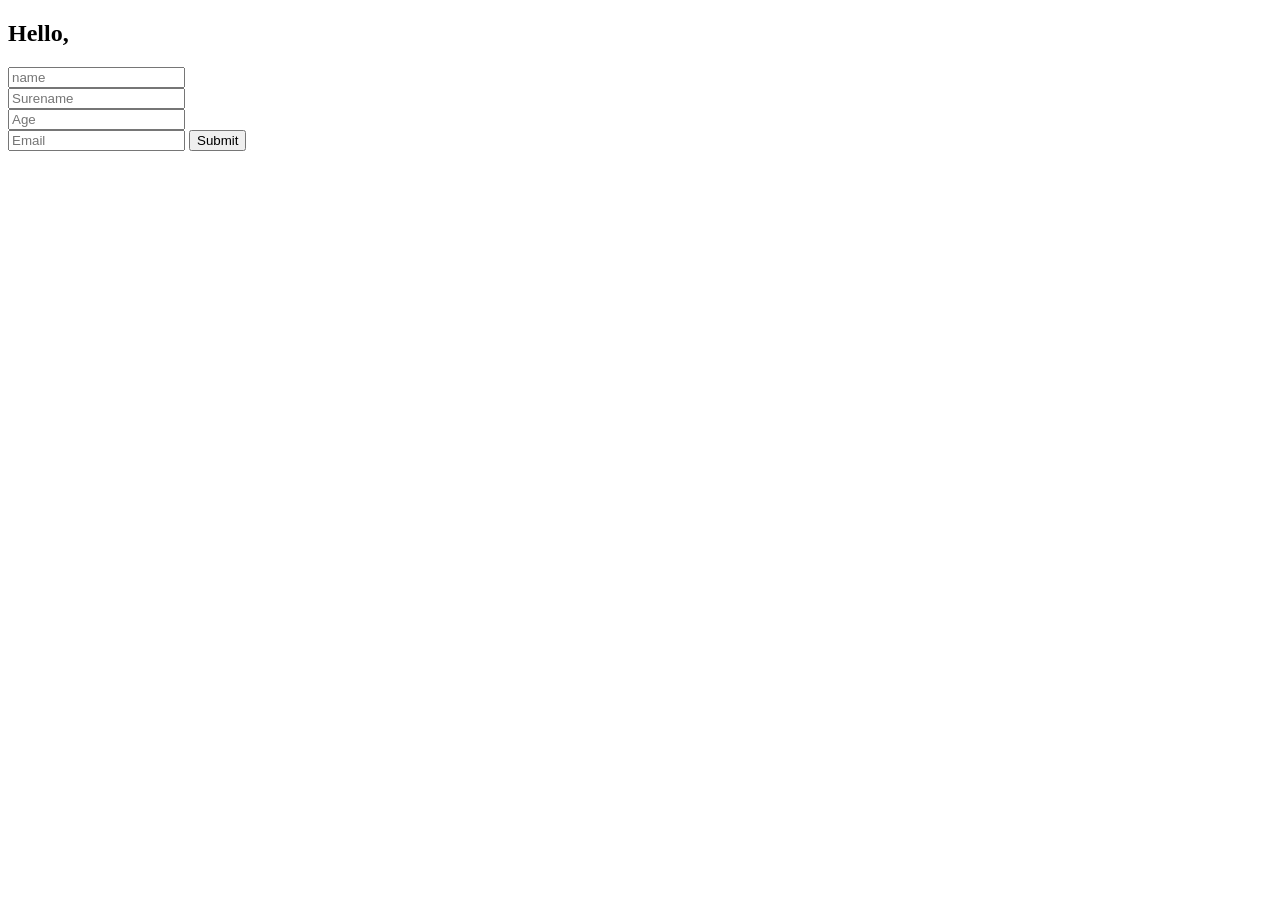
<file: 02.04.2025/index.html>
<!DOCTYPE html>
<html lang="en">
<head>
    <meta charset="UTF-8">
    <meta name="viewport" content="width=device-width, initial-scale=1.0">
    <title>GetElementById</title>
    <script src="script.js"></script>
</head>
<body>

    <h2 id="h2_id">Hello,</h2>
    <input id="name_input" type="text" value="" placeholder="name">
    <br>
    <input id="surname_input" types="text" value="" placeholder="Surename">
    <br>
    <input id="age_input" types="text" value="" placeholder="Age">
    <br>
    <input id="email_input" types="text" value="" placeholder="Email">
    <input type="button" value="Submit" onclick="muFuntion()">
    
</body>
</html>
</file>
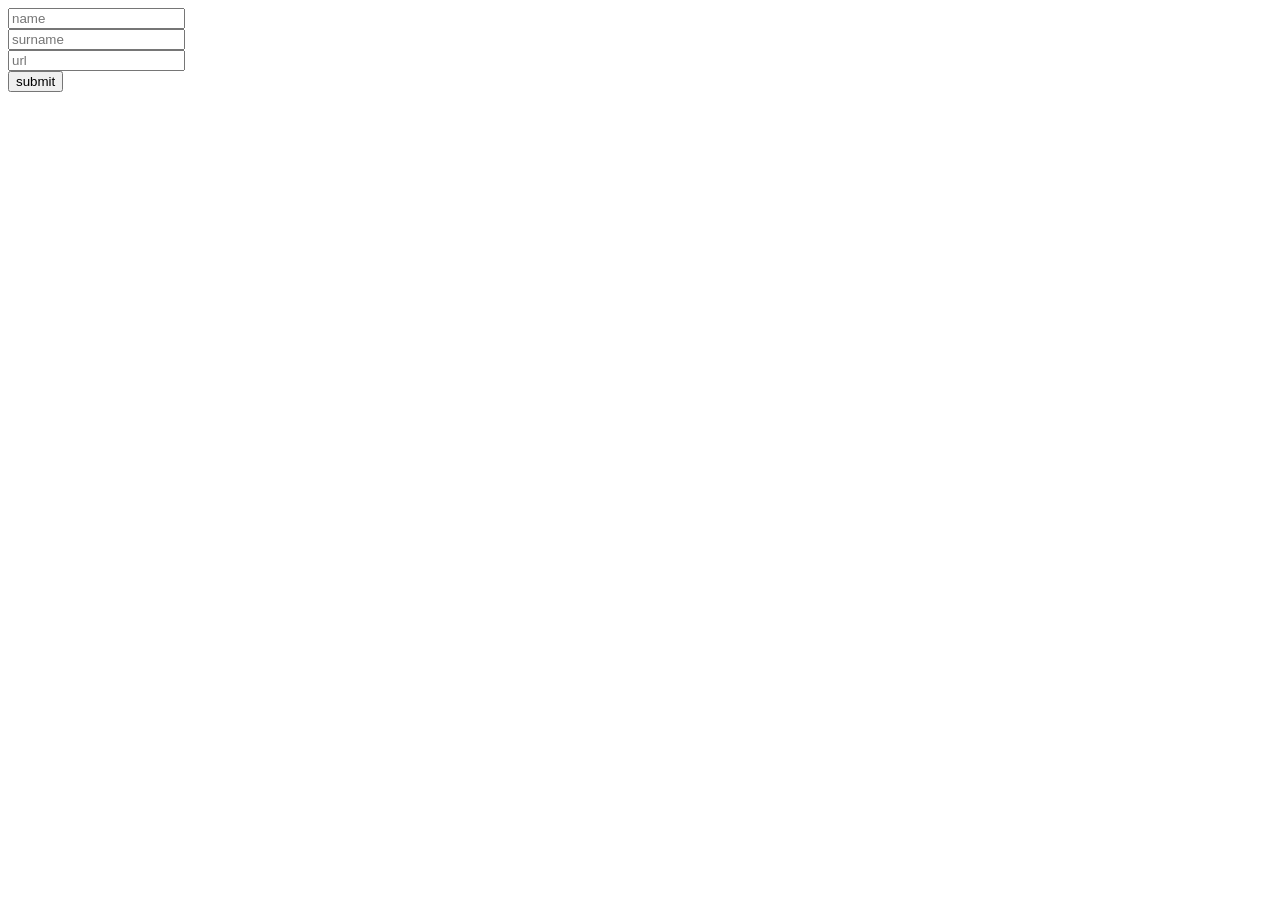
<file: 30.04.2024/index.html>
<!DOCTYPE html>
<html lang="en">
<head>
    <meta charset="UTF-8">
    <meta name="viewport" content="width=device-width, initial-scale=1.0">
    <title>JSON</title>
    <script src="script.js"></script>
</head>
<body>

<input id="user_name" type="text" placeholder="name"><br>
<input id="user_surname" type="text" placeholder="surname"><br>
<input id="user_url" type="text" placeholder="url"><br>
<input type="button" onclick="myFunction()" value="submit">

</body>
</html>
</file>
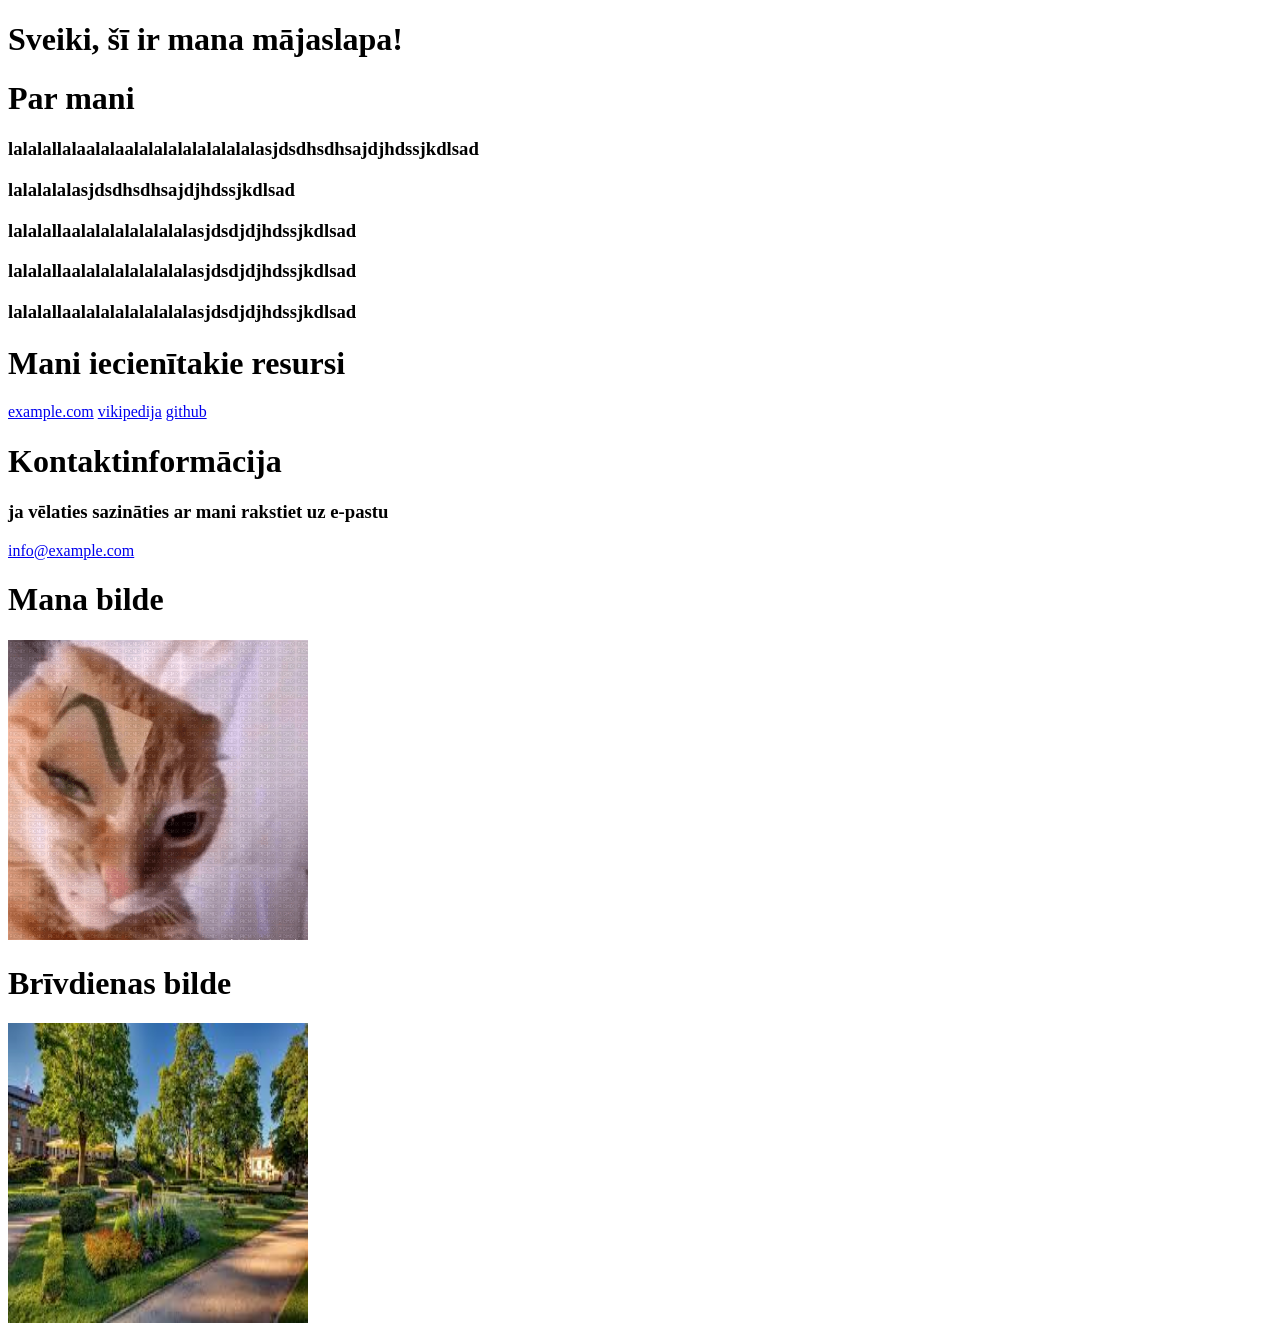
<file: LD01/index.html>
<!DOCTYPE html>
<html lang="en">
<head>

    <h1>Sveiki, šī ir mana mājaslapa!</h1>
</head>


<body>
    <h1>Par mani</h1>
    <h3>lalalallalaalalaalalalalalalalalalasjdsdhsdhsajdjhdssjkdlsad</h3>
    <h3>lalalalalasjdsdhsdhsajdjhdssjkdlsad</h3>
    <h3>lalalallaalalalalalalalalasjdsdjdjhdssjkdlsad</h3>
    <h3>lalalallaalalalalalalalalasjdsdjdjhdssjkdlsad</h3>
    <h3>lalalallaalalalalalalalalasjdsdjdjhdssjkdlsad</h3>
    <h1>Mani iecienītakie resursi</h1>
    <p>
        <a href="https://example.com/">example.com</a>
        <a href="https://lv.wikipedia.org/wiki/S%C4%81kumlapa">vikipedija</a>
        <a href="https://github.com/barbinators/marisdemida">github</a>
        <h1>Kontaktinformācija</h1>
        <h3>ja vēlaties sazināties ar mani rakstiet uz e-pastu</h3> <a href="mailto:recipient@example.com">info@example.com</a>
        <h1>Mana bilde</h1>
        <img height="300" width="300" src="Suns.jfif">
        <h1>Brīvdienas bilde</h1>
        <img height="300" width="300" src="images.jfif">
    </p>
</file>
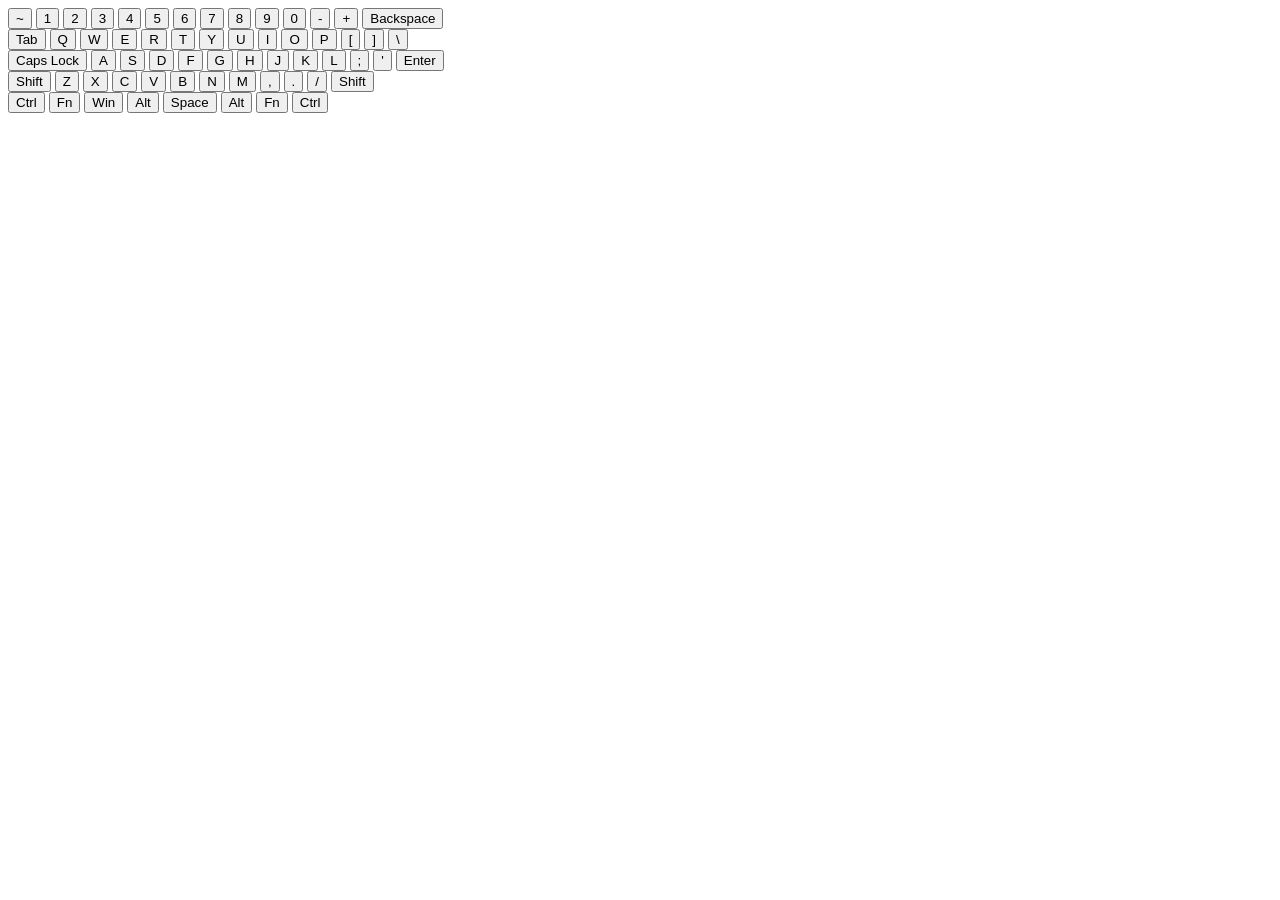
<file: X nedēļa/index.html>
<!DOCTYPE html>
<html lang="en">
<head>
<meta charset="UTF-8">
<meta name="viewport" content="width=device-width", inj>
<title>CSS Grid Demo</title>
<link rel="stylesheet" href="style.css">
</head>
<body>
<div class="wrapper">
 <div class="row">
    <button>~</button>
    <button>1</button>
    <button>2</button>
    <button>3</button>
    <button>4</button>
    <button>5</button>
    <button>6</button>
    <button>7</button>
    <button>8</button>
    <button>9</button>
    <button>0</button>
    <button>-</button>
    <button>+</button>
    <button>Backspace</button>
     
 



</div>
<div class="row">
   
     
 



</div>
<div class="row">
    <button>Tab</button>
    <button>Q</button>
    <button>W</button>
    <button>E</button>
    <button>R</button>
    <button>T</button>
    <button>Y</button>
    <button>U</button>
    <button>I</button>
    <button>O</button>
    <button>P</button>
    <button>[</button>
    <button>]</button>
    <button>\</button>
     
 



</div>
<div class="row">
    <button>Caps Lock</button>
    <button>A</button>
    <button>S</button>
    <button>D</button>
    <button>F</button>
    <button>G</button>
    <button>H</button>
    <button>J</button>
    <button>K</button>
    <button>L</button>
    <button>;</button>
    <button>'</button>
    <button>Enter</button>
     
 



</div>
<div class="row">
    <button>Shift</button>
    <button>Z</button>
    <button>X</button>
    <button>C</button>
    <button>V</button>
    <button>B</button>
    <button>N</button>
    <button>M</button>
    <button>,</button>
    <button>.</button>
    <button>/</button>
    <button>Shift</button>
   
     
 



</div>
<div class="row">
    <button>Ctrl</button>
    <button>Fn</button>
    <button>Win</button>
    <button>Alt</button>
    <button>Space</button>
    <button>Alt</button>
    <button>Fn</button>
    <button>Ctrl</button>
    
     
 



</div>

</body>
</html>
</file>
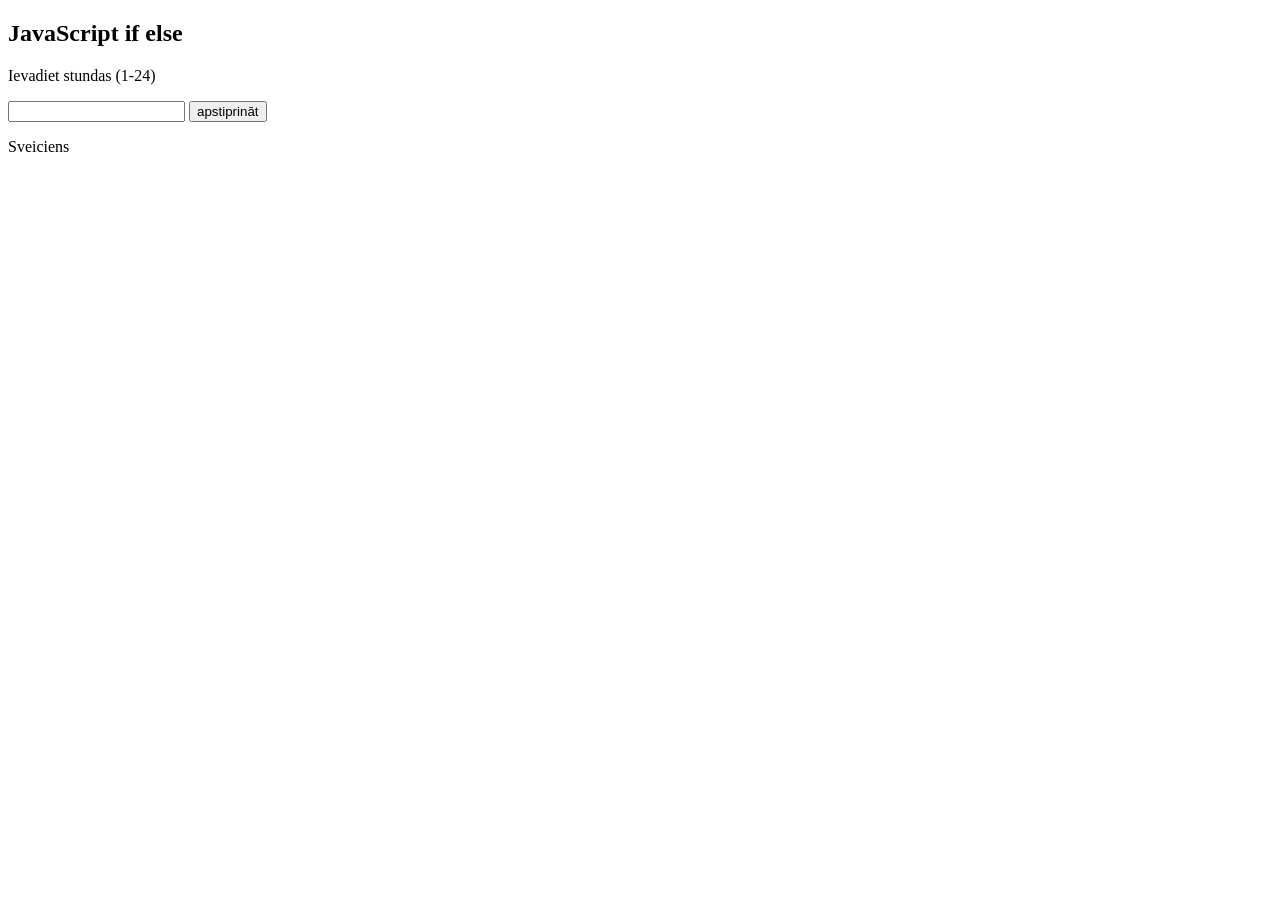
<file: darbs/labvakar.html>
<!DOCTYPE html>
<html lang="en">
<head>
    <meta charset="UTF-8">
    <meta name="viewport" content="width=device-width, initial-scale=1.0">
    <title>Sveiciens</title>
</head>
<body>
    <h2>JavaScript if else</h2>
    <p>Ievadiet stundas (1-24)</p>
<input type="skaitlis" id="lietotajastundas">
<button onclick="izvadaSveicienu()">apstiprināt
</button>
<p>Sveiciens</p>
<p id="izvadaSveiciens"></p>
<script>
//iegūst ievadītās stundas
function izvadaSveicienu (){
const hour=document.getElementById("lietotajaStundas").value;
let sveiciens;
if (hour< 10){
    sveiciens="Labrīt";
}
else if (hour <20){
    sveiciens="Labdien";
}
else{
    sveiciens="Labvakar";
}
//pārbaudes sveiciens
document.getElementById("izvadaSveicienu").innerHTML;
}


</script>

</body>
</html>
</file>
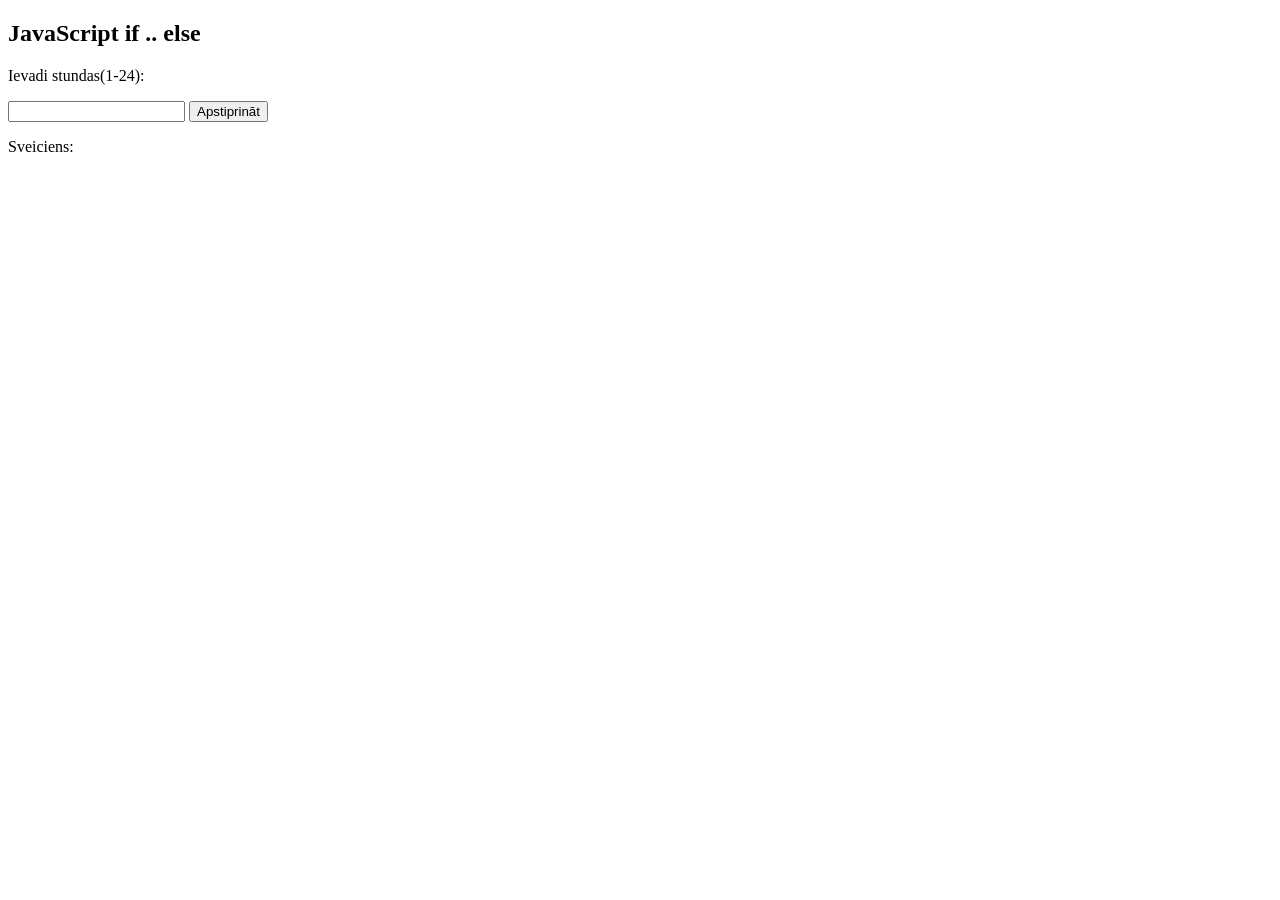
<file: darbs/test.html>
<!DOCTYPE html>
<html>
<body>

<h2>JavaScript if .. else</h2>

<p>Ievadi stundas(1-24):</p>
<input type="skaitlis" id="lietotajaStundas">
<button onclick="izvadaSveicienu()">Apstiprināt</button>

<p>Sveiciens:</p>
<p id="IzvadesSveiciens"></p>

<script>
function izvadaSveicienu() {
  // Iegūst lietotāja ievadīto stundu
  const hour = document.getElementById("lietotajaStundas").value;
  let sveiciens;

  // Pārbauda, vai ievadītā stunda ir mazāka par 11
  if (hour < 10) {
  sveiciens = "Labrīt!";
} else if (hour < 20) {
  sveiciens = "Labdien!";
} else {
  sveiciens ="Labvakar!";
}

  // Parāda sveicienu
  document.getElementById("IzvadesSveiciens").innerHTML = sveiciens;
}
</script>

</body>
</html>
</file>
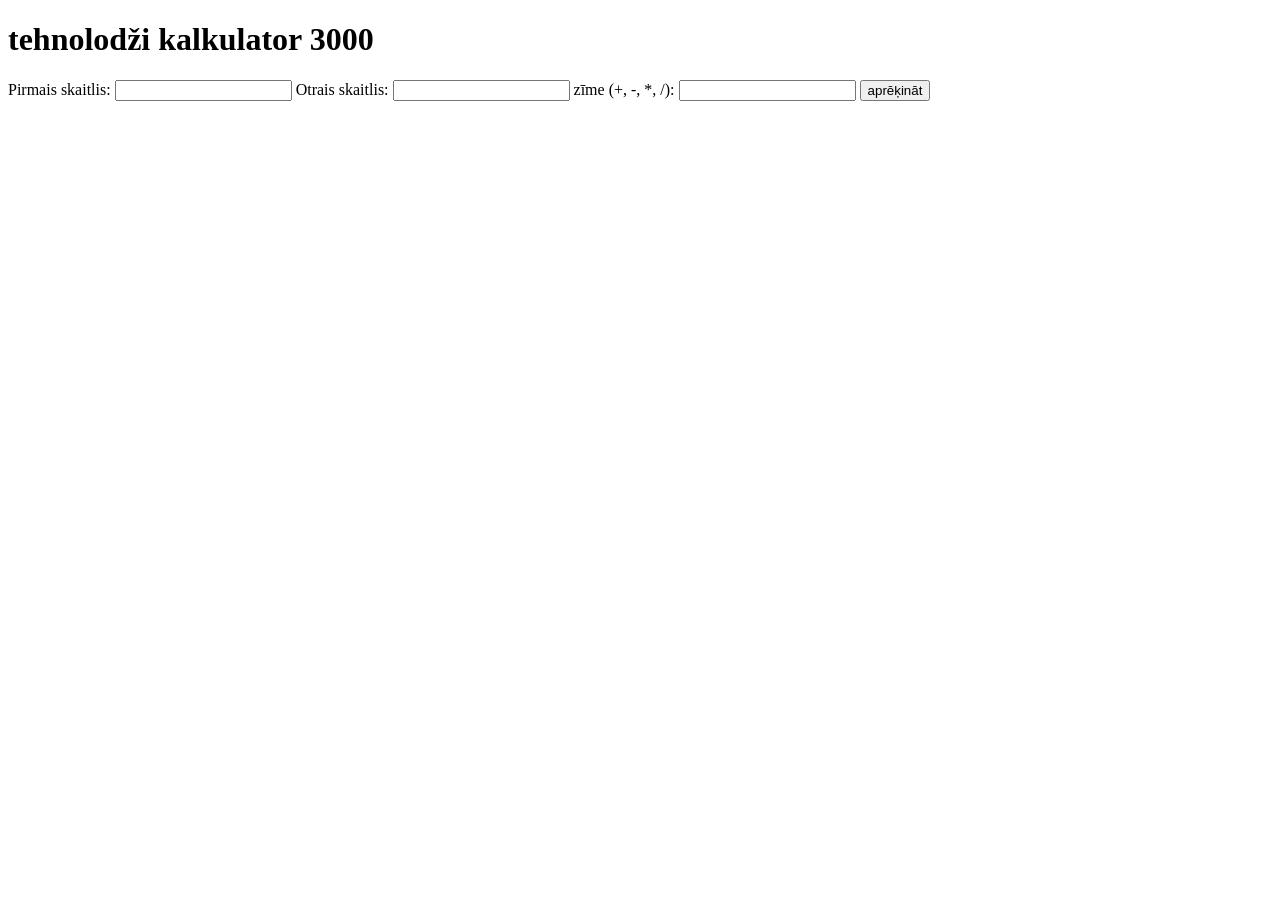
<file: KD02/index1.html>
<!DOCTYPE html>
<html lang="en">
<head>
    <meta charset="UTF-8">
    <meta name="viewport" content="width=device-width, initial-scale=1.0">
    <title>matemātika</title>
</head>
<body>
    <h1>tehnolodži kalkulator 3000</h1>
    
    <label for="operand1">Pirmais skaitlis:</label>
    <input type="number" id="operand1">
    

    <label for="operand2">Otrais skaitlis:</label>
    <input type="number" id="operand2">

    <label for="operator">zīme (+, -, *, /):</label>
    <input type="text" id="operator">

    <button onclick="calculate()">aprēķināt</button>

    <h3 id="result"></h3>

    <script src="script1.js"></script>
</body>
</html>
</file>
<file: X nedēļa/style.css>
.keyboard-base {
   max-width: 1085px;
   padding: 20px;
   position: absolute;
   top: 50%;
   left: 50%;
   transform: translate(-50%, -50%);
   background-color: rgb(197,197,197);
   border-radius: 10px;
   display: grid;
   grid-template-columns: repeat(30, 30px);
   grid-template-rows: repeat(5, 60px);
   grid-gap: 5px;

}
</file>
